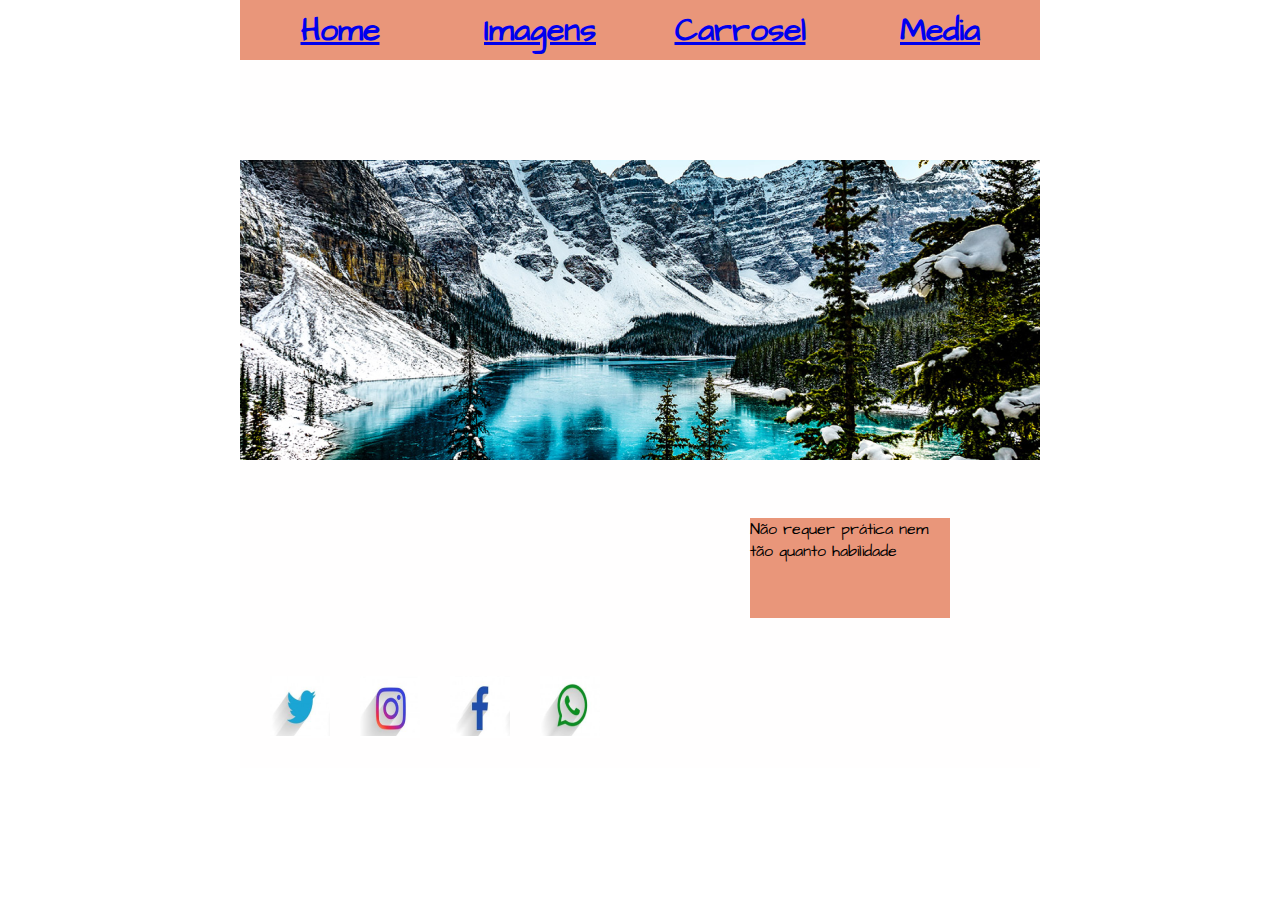
<file: index.html>
<!DOCTYPE html>
<html lang="pt-br">
<head>
    <meta charset="UTF-8">
    <meta http-equiv="X-UA-Compatible" content="IE=edge">
    <meta name="viewport" content="width=device-width, initial-scale=1.0">
    <link rel="stylesheet" href="CSS/estilo.css">
    <link rel="preconnect" href="https://fonts.googleapis.com">
<link rel="preconnect" href="https://fonts.gstatic.com" crossorigin>
<link href="https://fonts.googleapis.com/css2?family=Architects+Daughter&display=swap" rel="stylesheet">
<link rel="preconnect" href="https://fonts.googleapis.com">
<link rel="preconnect" href="https://fonts.gstatic.com" crossorigin>
<link href="https://fonts.googleapis.com/css2?family=Architects+Daughter&family=Sacramento&display=swap" rel="stylesheet">
    
    
    <title>Atividade 07</title>
</head>
<body>
    <div class="container">
        <div class="gaby"></a><h1 class="tecto2"><a href="index.html">Home</a></h1></div>
        <div class="castilho"> <h1 class="tecto2"><a href="projeto8.html"> Imagens</a></h1></div>
        <div class="fotunato"> <h1 class="tecto2"><a href="projeto9.html">Carrosel</a></h1></div>
        <div class="dell"> <h1 class="tecto2"><a href="projeto10.html">Media</a></h1></div>
        <div class="lula"></div>
        <div class="bolsonaro"><img src="Imagens/Paisagens 1.png" alt=""></div>
        <div class="pt"></div>
        <div class="fazol"><a href="https://twitter.com/i/flow/login?input_flow_data=%7B%22requested_variant%22%3A%22eyJsYW5nIjoicHQifQ%3D%3D%22%7D"><img src="Imagens/logo 1 (10).png" alt=""></a></div>
            <div class="fazol"><a href="https://www.instagram.com/"><img src="Imagens/logo 1 (11).png" alt=""></a></div>
            <div class="fazol"> <a href="https://web.whatsapp.com/"><img src="Imagens/logo 1 (9).png" alt=""></a></div>
            <div class="fazol"><a href="https://pt-br.facebook.com/"><img src="Imagens/logo 1 (8).png" alt=""></a></div>
            <div class="texto">Não requer prática nem tão quanto habilidade</div>
    </div>
</body>
</html>
</file>
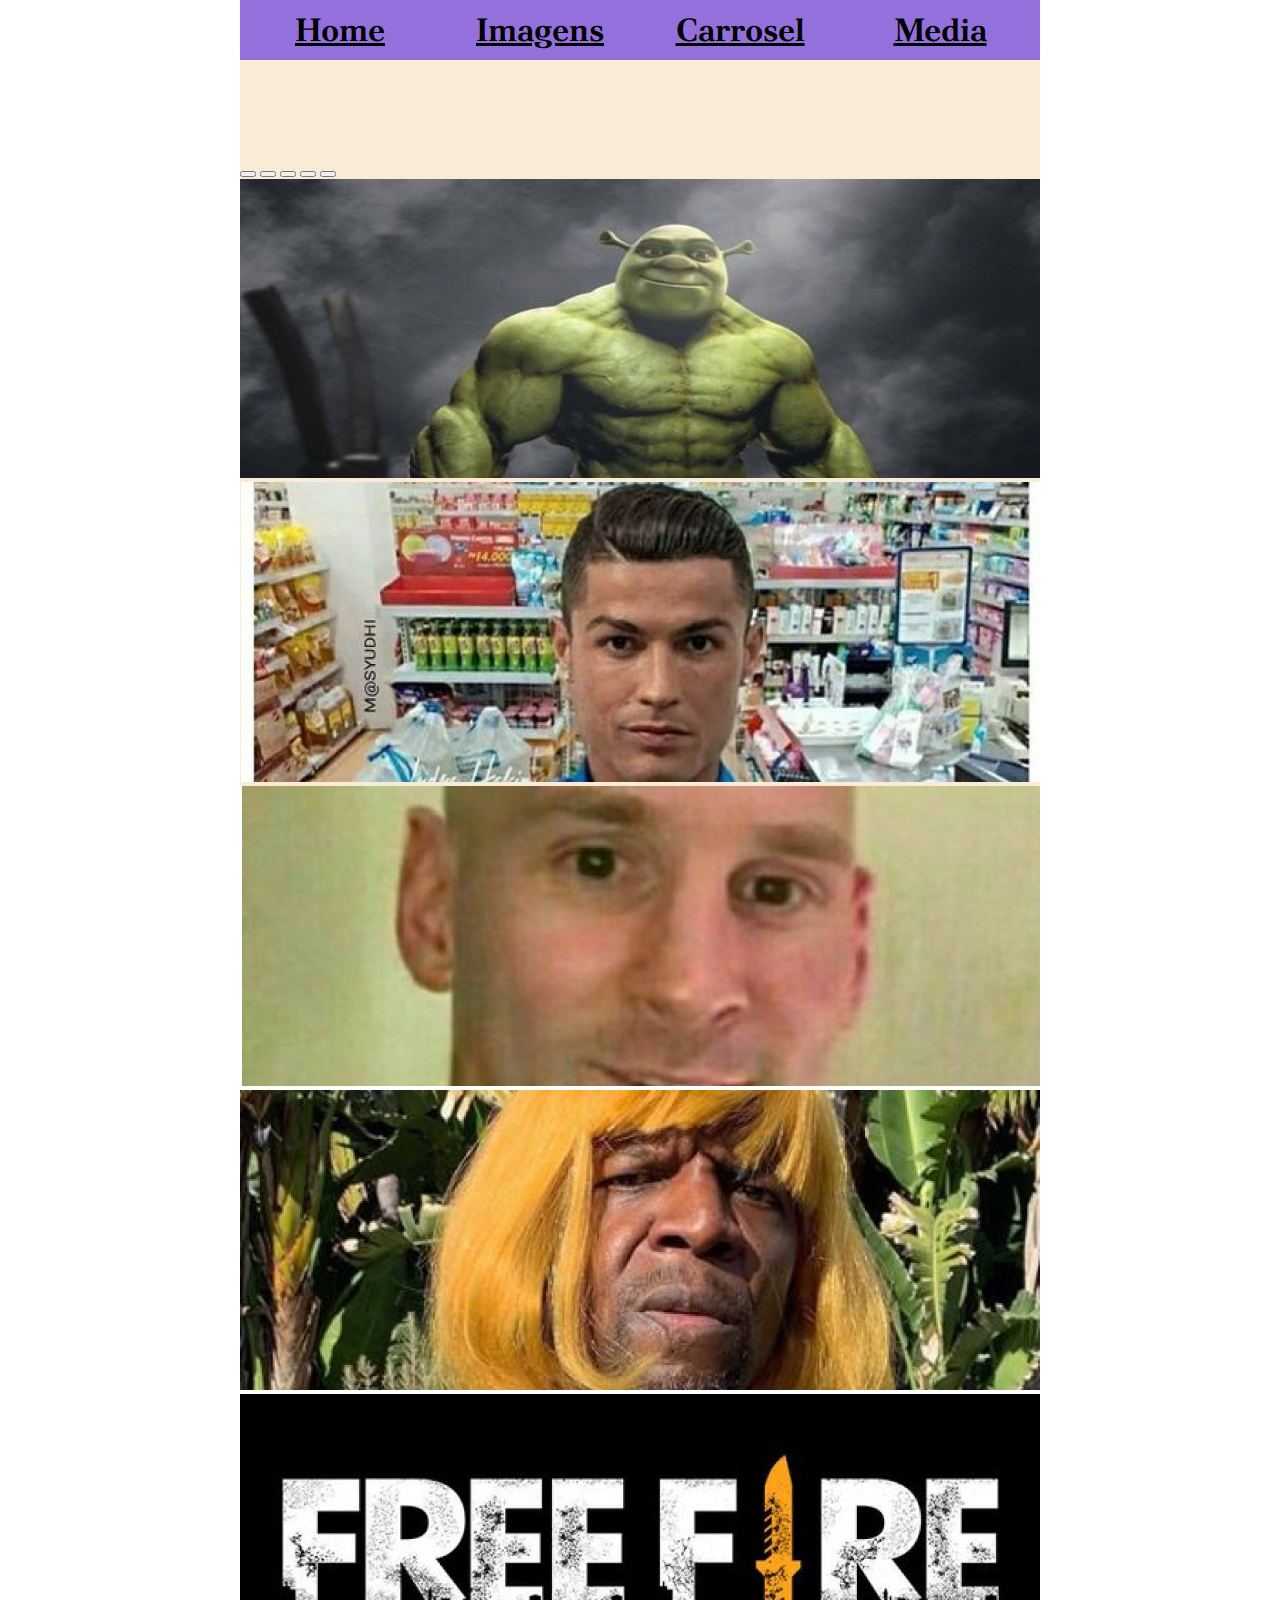
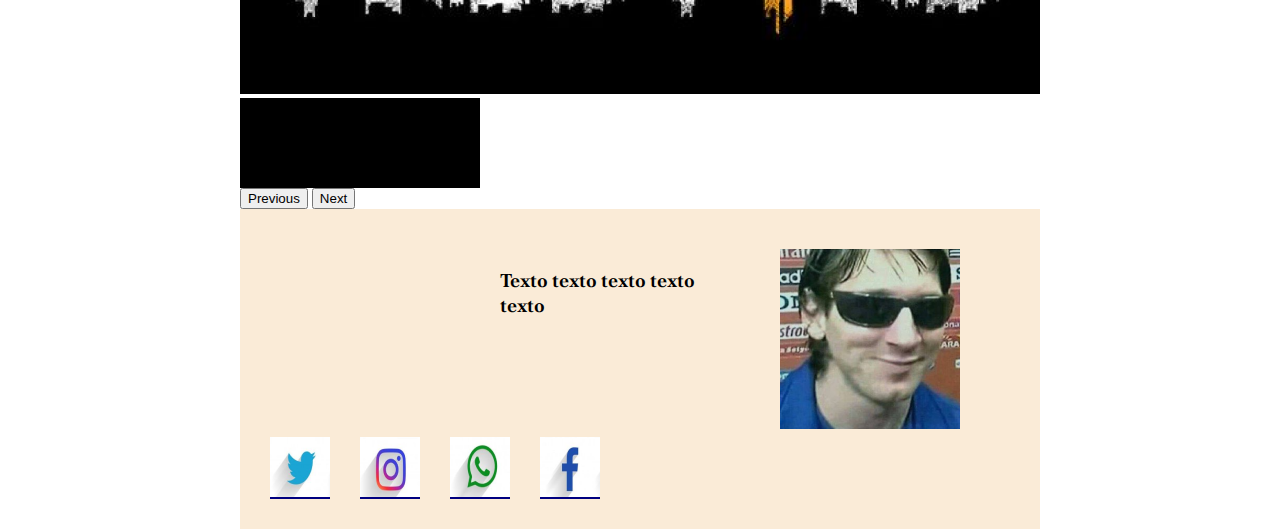
<file: projeto10.html>
<!doctype html>
<html lang="pt-br">
  <head>
    <meta charset="utf-8">
    <meta name="viewport" content="width=device-width, initial-scale=1">
    <link rel="preconnect" href="https://fonts.googleapis.com">
    <link rel="preconnect" href="https://fonts.gstatic.com" crossorigin>
    <link href="https://fonts.googleapis.com/css2?family=Alegreya:ital,wght@1,500&family=Poltawski+Nowy:wght@500&display=swap" rel="stylesheet">


    <title>Atividade 10</title>
    <link href="https://cdn.jsdelivr.net/npm/bootstrap@5.3.0-alpha3/dist/css/bootstrap.min.css" rel="stylesheet" integrity="sha384-KK94CHFLLe+nY2dmCWGMq91rCGa5gtU4mk92HdvYe+M/SXH301p5ILy+dN9+nJOZ" crossorigin="anonymous">
    <link rel="stylesheet" href="CSS/estilo4.css">
  </head>
  <body>
    <div class="a1">
        <div class="a2"> <h1 class="letra"><a href="index.html">Home</a></h1></div>
        <div class="a2"> <h1 class="letra"><a href="projeto8.html"> Imagens</a></h1></div>
        <div class="a2"> <H1 class="letra"> <a href="projeto9.html">Carrosel</a></H1></div>
        <div class="a2"> <h1 class="letra"><a href="projeto10.html">Media</a></h1></div>
        <div class="a3"></div>
        <div> <div id="carouselExampleIndicators" class="carousel slide">
            <div class="carousel-indicators">
              <button type="button" data-bs-target="#carouselExampleIndicators" data-bs-slide-to="0" class="active" aria-current="true" aria-label="Slide 1"></button>
              <button type="button" data-bs-target="#carouselExampleIndicators" data-bs-slide-to="1" aria-label="Slide 2"></button>
              <button type="button" data-bs-target="#carouselExampleIndicators" data-bs-slide-to="2" aria-label="Slide 3"></button>
              <button type="button" data-bs-target="#carouselExampleIndicators" data-bs-slide-to="3" aria-label="Slide 4"></button>
              <button type="button" data-bs-target="#carouselExampleIndicators" data-bs-slide-to="4" aria-label="Slide 5"></button>
            </div>
            <div class="carousel-inner">
              <div class="carousel-item active">
                <img src="Imagens/hulk 1.png" class="d-block w-100" alt="...">
              </div>
              <div class="carousel-item">
                <img src="Imagens/cr7 1.png" class="d-block w-100" alt="...">
              </div>
              <div class="carousel-item">
                <img src="Imagens/sc 1.png" class="d-block w-100" alt="...">
              </div>
              <div class="carousel-item">
                <img src="Imagens/terry 1.png" class="d-block w-100" alt="...">
              </div>
              <div class="carousel-item">
                <img src="Imagens/ff 1.png" class="d-block w-100" alt="...">
              </div>
              <div class="a4"></div>
             
          
            </div>


            <button class="carousel-control-prev" type="button" data-bs-target="#carouselExampleIndicators" data-bs-slide="prev">
              <span class="carousel-control-prev-icon" aria-hidden="true"></span>
              <span class="visually-hidden">Previous</span>
            </button>
            <button class="carousel-control-next" type="button" data-bs-target="#carouselExampleIndicators" data-bs-slide="next">
              <span class="carousel-control-next-icon" aria-hidden="true"></span>
              <span class="visually-hidden">Next</span>
            </button>
          </div></div>
          <div class="x1">
            <div class="a5"><h3 class="letra">Texto texto texto texto texto</h3></div>
            <div class="a6"><img src="Imagens/meçi 1.png" alt=""></div>
            <div class="sim"><a href="https://twitter.com/i/flow/login?input_flow_data=%7B%22requested_variant%22%3A%22eyJsYW5nIjoicHQifQ%3D%3D%22%7D"><img src="Imagens/logo 1 (10).png" alt=""></a></div>
            <div class="sim"><a href="https://www.instagram.com/"><img src="Imagens/logo 1 (11).png" alt=""></a></div>
            <div class="sim"><a href="https://web.whatsapp.com/"><img src="Imagens/logo 1 (8).png" alt=""></a> </div>
            <div class="sim"><a href="https://pt-br.facebook.com/"><img src="Imagens/logo 1 (9).png" alt=""></a></div>
            
          </div>
          







    <script src="https://cdn.jsdelivr.net/npm/bootstrap@5.3.0-alpha3/dist/js/bootstrap.bundle.min.js" integrity="sha384-ENjdO4Dr2bkBIFxQpeoTz1HIcje39Wm4jDKdf19U8gI4ddQ3GYNS7NTKfAdVQSZe" crossorigin="anonymous"></script>
  </body>
</html>
</file>
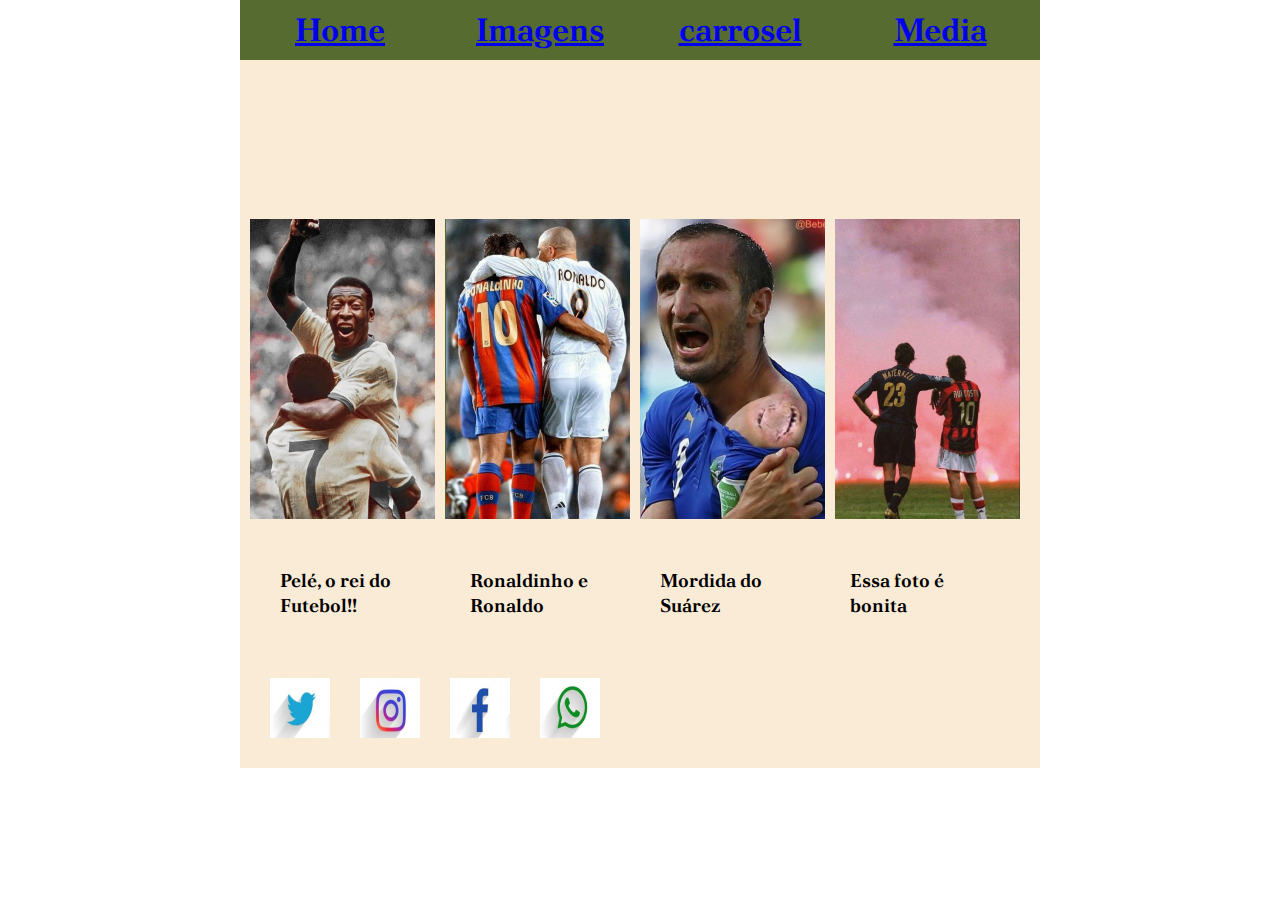
<file: projeto8.html>
<!DOCTYPE html>
<html lang="pt-br">
<head>
    <meta charset="UTF-8">
    <meta http-equiv="X-UA-Compatible" content="IE=edge">
    <meta name="viewport" content="width=device-width, initial-scale=1.0">
    <link rel="stylesheet" href="CSS/estilo2.css">
    <link rel="preconnect" href="https://fonts.googleapis.com">
    <link rel="preconnect" href="https://fonts.gstatic.com" crossorigin>
    <link href="https://fonts.googleapis.com/css2?family=Poltawski+Nowy:wght@500&display=swap" rel="stylesheet">
    <link rel="preconnect" href="https://fonts.googleapis.com">
    <link rel="preconnect" href="https://fonts.gstatic.com" crossorigin>
    <link href="https://fonts.googleapis.com/css2?family=Poltawski+Nowy:wght@500&display=swap" rel="stylesheet">



    <title>Atividade 08</title>
    <div class="container">
        <div class="oi"> <h1 class="texto"><a href="index.html">Home</a></h1></div>
        <div class="oi"> <h1 class="texto"><a href="projeto8.html"> Imagens</a></h1></div>
        <div class="oi"> <h1 class="texto"><a href="projeto9.html"> carrosel</a></h1></div>
        <div class="oi"> <H1 class="texto"><a href="projeto10.html"> Media</a></H1></div>
        <div class="sim"></div>
        <div class="nao"> <img src="Imagens/pele morrido 1.png" alt=""></div>
        <div class="nao"> <img src="Imagens/futbol 1.png" alt=""></div>
        <div class="nao"> <img src="Imagens/mordida 1.png" alt=""></div>
        <div class="nao"> <img src="Imagens/isso 1.png" alt=""></div>
        <div class="cel"><h3 class="texto2">Pelé, o rei do Futebol!!</h3> </div>
        <div class="cel"> <h3 class="texto2"> Ronaldinho e Ronaldo</h3></div>
        <div class="cel"> <h3 class="texto2"> Mordida do Suárez</h3></div>
        <div class="cel"> <h3 class="texto2"> Essa foto é bonita</h3></div>
        <div class="yes"><a href="https://twitter.com/i/flow/login?input_flow_data=%7B%22requested_variant%22%3A%22eyJsYW5nIjoicHQifQ%3D%3D%22%7D"><img src="Imagens/logo 1 (10).png" alt=""></a></div>
        <div class="yes"><a href="https://www.instagram.com/"><img src="Imagens/logo 1 (11).png" alt=""></a> </div>
        <div class="yes"><a href="https://web.whatsapp.com/"><img src="Imagens/logo 1 (9).png" alt=""></a></div>
        <div class="yes"><a href="https://pt-br.facebook.com/"><img src="Imagens/logo 1 (8).png" alt=""></a></div>
    </div>
</head>
<body>
    
</body>
</html>
</file>
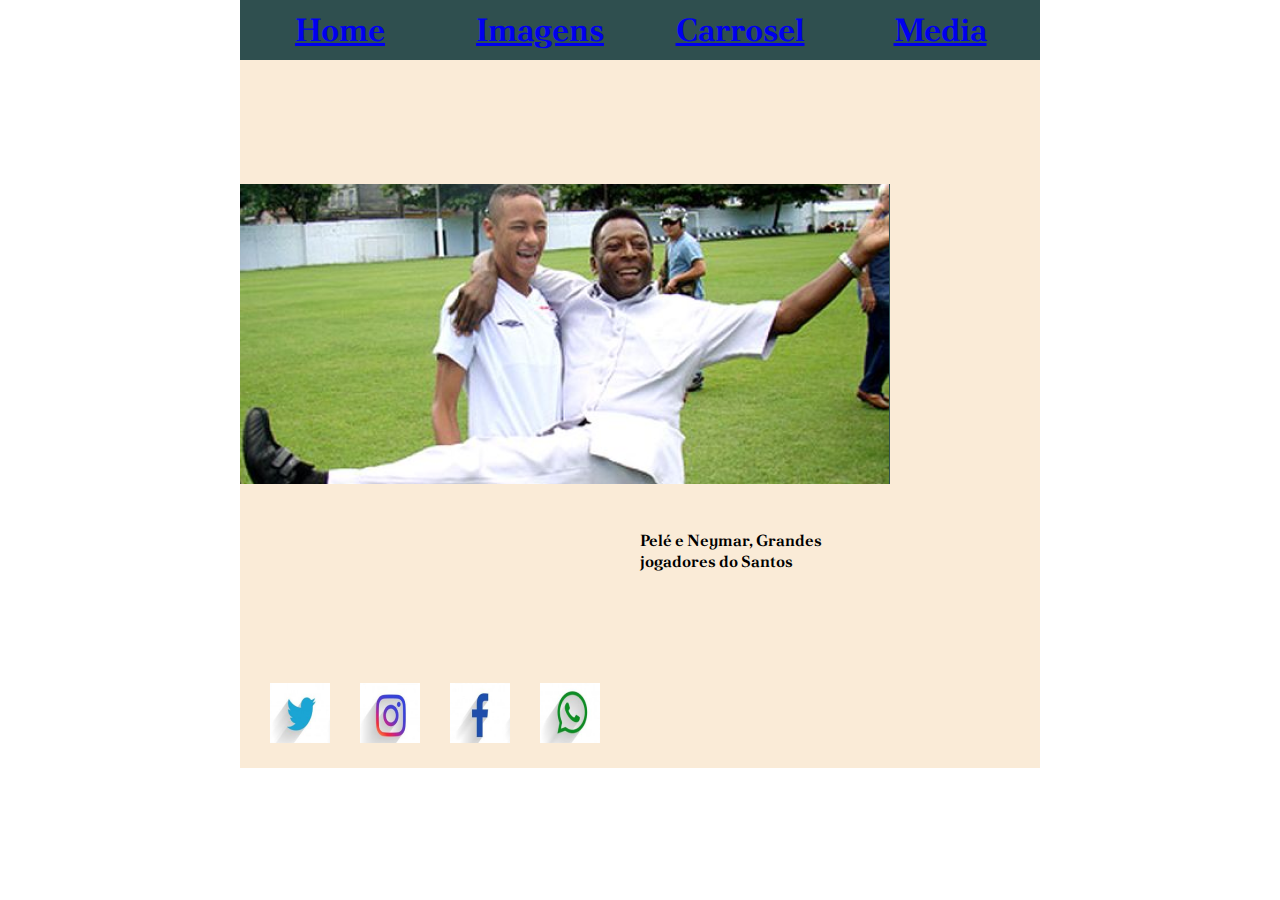
<file: projeto9.html>
<!DOCTYPE html>
<html lang="pt-br">
<head>
    <meta charset="UTF-8">
    <meta http-equiv="X-UA-Compatible" content="IE=edge">
    <meta name="viewport" content="width=device-width, initial-scale=1.0">
    <link rel="preconnect" href="https://fonts.googleapis.com">
    <link rel="preconnect" href="https://fonts.gstatic.com" crossorigin>
    <link href="https://fonts.googleapis.com/css2?family=Alegreya:ital,wght@1,500&family=Poltawski+Nowy:wght@500&display=swap" rel="stylesheet">



    <title>Atividade 09</title>
    <link rel="stylesheet" href="CSS/estilo3.css">
</head>
<body>
   <div class="container"> 
       <div class="sim"> <h1 class="texto"><a href="index.html">Home</a></h1></div>
       <div class="sim"> <h1 class="texto"><a href="projeto8.html">Imagens</a></h1></div>
       <div class="sim"> <h1  class="texto"><a href="projeto9.html">Carrosel</a></h1></div>
       <div class="sim"> <h1 class="texto"> <a href="projeto10.html"> Media</a></h1></div>
       <div class="nao"></div>
       <div class="que"> <img src="Imagens/neypele 1.png" alt=""></div>
       <div class="isso"></div>
       <div class="isso"></div>
       <div class="isso"> <h4 class="texto">Pelé e Neymar, Grandes jogadores do Santos</h4></div>
       <div class="isso"></div>
       <div class="hj"><a href="https://twitter.com/i/flow/login?input_flow_data=%7B%22requested_variant%22%3A%22eyJsYW5nIjoicHQifQ%3D%3D%22%7D"><img src="Imagens/logo 1 (10).png" alt=""></a> </div>
       <div class="hj"><a href="https://pt-br.facebook.com/"><img src="Imagens/logo 1 (11).png" alt=""></a> </div>
       <div class="hj"> <a href="https://web.whatsapp.com/"><img src="Imagens/logo 1 (9).png" alt=""></a></div>
       <div class="hj"><a href="https://www.instagram.com/"><img src="Imagens/logo 1 (8).png" alt=""></a></div>
   </div> 
    
</body>
</html>
</file>
<file: CSS/estilo.css>
body{
    margin: 0;
    padding: 0;
}
.container{
    width: 800px;
    height: 768px;
    background-color: aquamarine;
    margin: auto;
    display: flex;
    flex-wrap: wrap;
}
.gaby{
    width: 200px;
    height: 60px;
    background-color:darksalmon;
    display: flex;
justify-content: center;
align-items: center;}
.castilho{
    width: 200px;
    height: 60px;
    background-color: darksalmon;
    display: flex;
justify-content: center;
align-items: center;
}
.fotunato{
    width: 200px;
    height: 60px;
    background-color:darksalmon;
    display: flex;
justify-content: center;
align-items: center;
}
.dell{
    width: 200px;
    height: 60px;
    background-color:darksalmon;
    display: flex;
justify-content: center;
align-items: center;
}
.lula{
    width: 800px;
    height: 100px;
    background-color: rgb(255, 254, 254);
}
.bolsonaro{
    width: 800px;
    height: 300px;
    background-color: darksalmon;
}
.pt{
    width: 800px;
    height: 308px;
    background-color: rgb(255, 254, 254);
}
.fazol{
    width: 60px;
    height: 60px;
    background-color: rgb(255, 255, 255);
    margin-top: -90px ;
    margin-left: 30px;
    display: flex;
    justify-content: center;
    align-items: center;
    
}
.agorapula{
    width: 60px;
    height: 60px;
    background-color: crimson;
}
.pula{
    width: 60px;
    height: 60px;
    background-color: darkorange;
}
.teclado{
    width: 60px;
    height: 60px;
    background-color: rgb(255, 255, 255);
}
.img1{
    width: 80%;
}
.texto{
    width: 200px;
    height: 100px;
    margin-top: -250px;
    margin-left: 150px;
    background-color: darksalmon;
    font-family: 'Architects Daughter', cursive;
}
.tecto2{
    font-family: 'Architects Daughter', cursive;
}
</file>
<file: CSS/estilo4.css>
body{
    margin: 0;
    padding: 0;
}
.a1{
    width: 800px;
    height: 786px;
    background-color: antiquewhite;
    margin: auto;
    display: flex;
    flex-wrap: wrap;
    
}
.a2{
    width: 200px;
    height: 60px;
    background-color: mediumpurple;
    justify-content: space-around;
    align-items: center;
   justify-content: center;
   display: flex;
}
.a3{
    width: 800px;
    height: 100px;
    background-color: antiquewhite;
}
.a4{
    width: 240px;
    height: 90px;
    background-color: black;

}
.a5{
    width: 240px;
    height: 90px;
    background-color: antiquewhite;
    margin-left: 260px;
    margin-top: 40px;
    
}
.a6{
    width: 180px;
    height: 180px;
    background-color: blue;
    margin-left: 40px;
    margin-top: 40px;
    
}
.x1{
    width: 800px;
    height: 320px;
    background-color: antiquewhite;
    display: flex;
    flex-wrap: wrap;
    margin: auto;
    
}
.letra{
    font-family: 'Alegreya', serif;
    font-family: 'Poltawski Nowy', serif;
    }
.sim{
    width: 60px;
    height: 60px;
    background-color: navy;
margin-left: 30px;
margin-top: -20px;
display: flex;
justify-content: center;
align-items: center;
}
a{
    color: black;
}
</file>
<file: CSS/estilo2.css>
body{
    margin: 0;
    padding: 0;
}
.container{
    width: 800px;
    height: 768px;
    background-color: antiquewhite;
    margin: auto;
    display: flex;
    flex-wrap: wrap;
}
.oi{
    width: 200px;
    height: 60px;
    background-color: darkolivegreen;
    justify-content: center;
    align-items: center;
    display: flex;
}
.sim{
    width: 800px;
    height: 100px;
    background-color: antiquewhite;
}
.nao{
    width: 185px;
    height: 300px;
    background-color: darkolivegreen;
    margin-left: 20px;
    margin-left: 10px;
}
.cel{
    width: 150px;
    height: 100px;
    background-color: antiquewhite;
    margin-left: 30px;
    margin-left: 40px;
}
.yes{
    width: 60px;
    height: 60px;
    background-color: antiquewhite;
    margin-left: 30px;
}
.texto{
    font-family: 'Poltawski Nowy', serif;
}
.texto2{
    font-family: 'Poltawski Nowy', serif;
}
</file>
<file: CSS/estilo3.css>
body{
    margin: 0;
    padding: 0;
}
.container{
    width: 800px;
    height: 768px;
    background-color:antiquewhite;
    margin: auto;
    display: flex;
    flex-wrap: wrap;
}
.sim{
    width: 200px;
    height: 60px;
    background-color: darkslategrey
    ;
    justify-content: center;
    align-items: center;
    display: flex;
}
.nao{
    width: 800px;
    height: 75px;
    background-color: antiquewhite;
}
.que{
    width: 650px;
    height: 300px;
    background-color: darkslategrey;
}
.isso{
    width: 200px;
    height: 150px;
    background-color: antiquewhite;
    
}
.hj{
    width: 60px;
    height: 60px;
    background-color: darkslategrey;
    margin-left: 30px;
}
.texto{
    font-family: 'Alegreya', serif;
font-family: 'Poltawski Nowy', serif;
}
</file>
